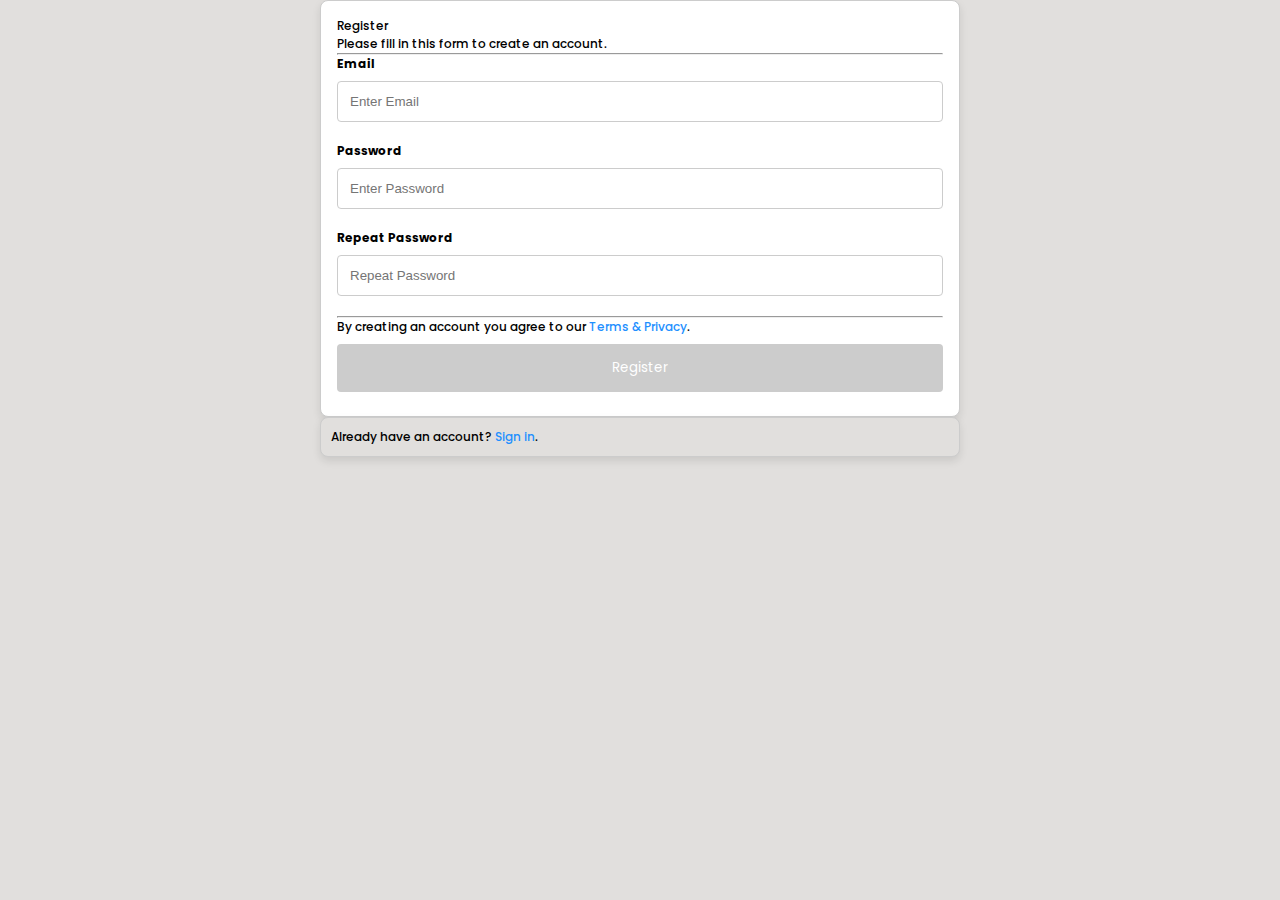
<file: Project 3/form.html>
<!DOCTYPE html>
<html lang="en">
<head>
    <meta charset="UTF-8" />
    <meta name="viewport" content="width=device-width, initial-scale=1.0" />
    <link rel="stylesheet" href="styles.css" />
    <style>
        body {
            background-color:#e1dfdd;
        }
    </style>
</head>
<body> 
    <form id="registrationForm">
        <div class="container">
            <h1>Register</h1>
            <p>Please fill in this form to create an account.</p>
            <hr>

            <label for="email"><b>Email</b></label>
            <input type="text" placeholder="Enter Email" name="email" id="email" required>

            <label for="psw"><b>Password</b></label>
            <input type="password" placeholder="Enter Password" name="psw" id="psw" required>

            <label for="psw-repeat"><b>Repeat Password</b></label>
            <input type="password" placeholder="Repeat Password" name="psw-repeat" id="psw-repeat" required>
            <hr>

            <p>By creating an account you agree to our <a href="#">Terms & Privacy</a>.</p>
            <button type="submit" class="registerbtn" id="registerBtn">Register</button>
        </div>

        <div class="container signin">
            <p>Already have an account? <a href="#">Sign in</a>.</p>
        </div>
    </form>

    <script>
        // Add an event listener to the "register" button
        document.getElementById('registerBtn').addEventListener('click', function(event) {
            event.preventDefault(); // Prevent the form from submitting or leading anywhere
            alert('You have successfully registered!'); // Display the alert message
        });
    </script>
</body>
</html>
</file>
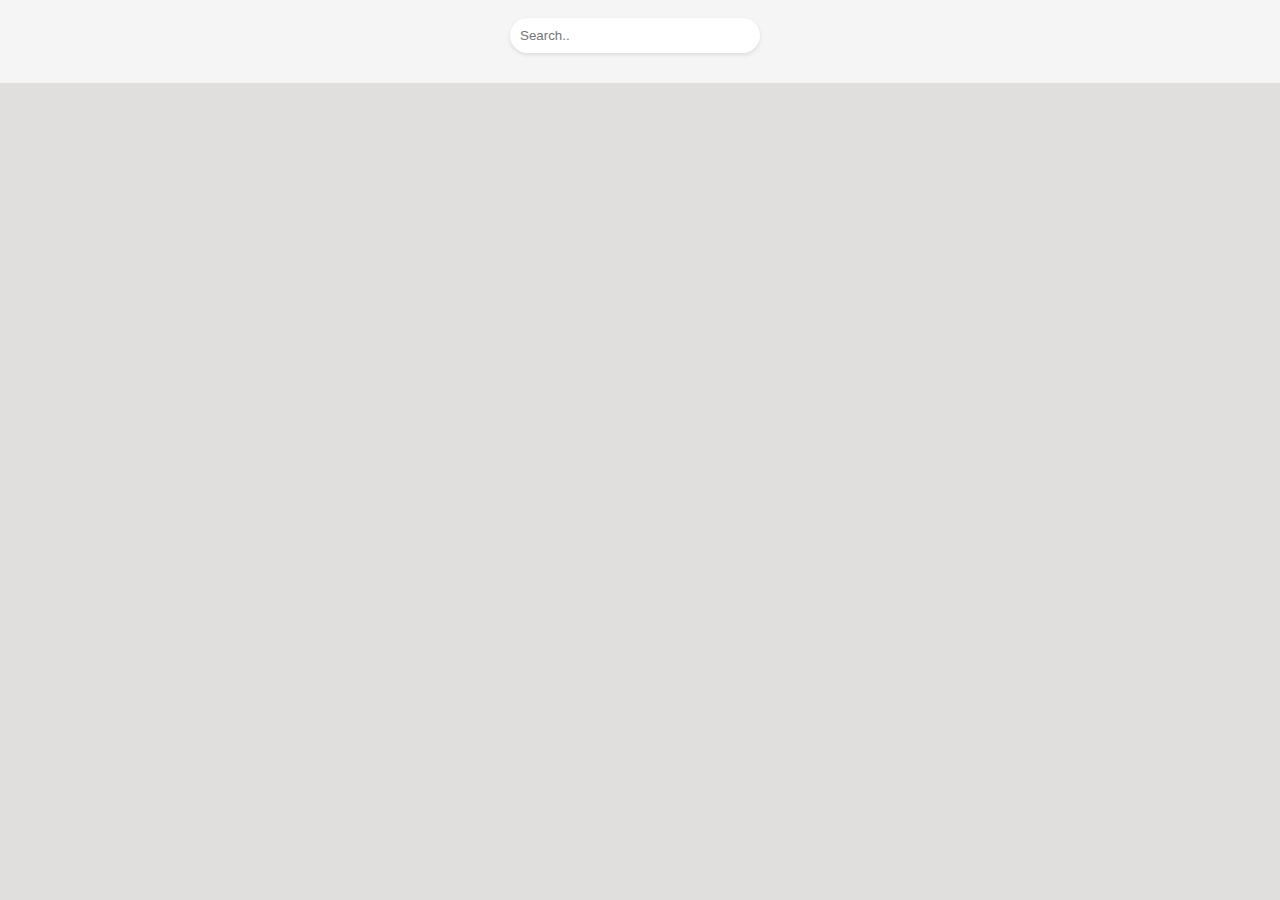
<file: Project 3/search.html>
<!DOCTYPE html>
<html lang="en">
  <head>
    <meta charset="UTF-8" />
    <meta name="viewport" content="width=device-width, initial-scale=1.0" />
	<link rel="stylesheet" href="styles.css" />
  </head>
  <body style="background-color:#e1dfdd;">
<div class="topnav">
  <input type="text" placeholder="Search..">
  
</div>


  </body>
</html>
</file>
<file: Project 3/styles.css>
@import url('https://fonts.googleapis.com/css2?family=EB+Garamond:wght@400;500;600;700&family=Poppins:wght@400;500;600;700&display=swap');


:root {
  --text-dark: #000000;
  --text-light: #727274;
  --extra-light: #f3f4f6;
  --white: #ffffff;
  --max-width: 1200px;
  --header-font: "EB Garamond", serif;
  --font-size: 2rem;
}

* {
  padding: 0;
  margin: 0;
  box-sizing: border-box;
}

.section__container {
  max-width: var(--max-width);
  margin: auto;
  padding: 8.2rem 1rem;
}

.btn {
    max-width: auto;
    padding: 0.75rem 2.5rem;
    outline: none;
    border: none;
    font-size: 1.2rem;
    font-weight: 500;
    font-family: Poppins;
    white-space: nowrap;
    color: var(--white);
    background-color: var(--text-dark);
    border-radius: 2rem;
    transition: 0.2s;
    cursor: pointer;
}

.btn:hover {
  color: white;
  background-color: #581b7b;
}

img {
  display: flex;
  width: 105%;
}

a {
  text-decoration: none;
  transition: 0.1s;
}

html,
body {
  scroll-behavior: smooth;
  transition-delay: 0.3s;
}

.body {
  font-family: "Poppins", sans-serif;
  font: 800 16px poppins;
}

nav {
  position: fixed;
  isolation: isolate;
  width: 100%;
  max-width: 2000px;
  box-sizing: border-box;
  max-height:500px;
  height: 100px;
  margin-inline: 0px;
  margin-top: -5px; 
  z-index: 10;
  background-color: #e1dfdd;
}

.nav__header {
  padding: 1rem;
  width: 100%;
  display: flex;
  align-items: start;
  justify-content: space-between;
}
    .nav__logo img {
        max-width: 150px;
        margin-left: 200px;
    }

.logo-dark {
  display: none;
}

.nav__menu__btn {
  font-size: 1.5rem;
  color: #581b7b;
  cursor: pointer;
}

.nav__links {
  position: absolute;
  top: 65px;
  left: 0;
  width: 100%;
  padding: 2rem;
  list-style: none;
  display: flex;
  align-items: center;
  justify-content: center;
  flex-direction: column;
  gap: 2rem;
  background-color: #581b7b;
  transition: 0.5s;
  z-index: -1;
  transform: translateY(-100%);
}

.nav__links.open {
  transform: translateY(0);
}

.nav__links a {
  font-weight: 500;
  white-space: nowrap;
  color: var(--white);
  transition: 0.3s;
}

.nav__links .btn {
  padding-inline: 1.5rem;
  color: var(--text-dark);
  background-color: var(--white);
  border-radius: 5px;
}


.header__container {
  display: grid;
  gap: 20rem;
  margin-top: 90px;
}

.header__image {
  position: relative;
  isolation: isolate;
  overflow: visible;
  left: 20%
}

.header__image img {
  max-width: 800px;
  margin-inline: auto;
}

img.header-bg3 {
  position: absolute;
  right: 0;
  top: 40%;
  left: 20%;
  transform: translateY(-55%);
  max-width: 800px;
  opacity: 2;
  z-index: -1;
}
img.header-bg2 {
  position: absolute;
  right: 50%;
  top: 20%;
  transform: translateY(-50%);
  max-width: 800px;
  opacity: 2;
  z-index: -1;
  transform: rotate(-20deg);
}
img.header-bg {
  position: absolute;
  right: 40%;
  top: -5%;
  transform: translateY(-50%);
  max-width: 900px;
  opacity: 2;
  z-index: -5;
  transform: rotate(-20deg);
}

.header__image__content {
  text-align: left;
}

.header__content {
  text-align: left;
  margin-top: 0px;
}

.header__content h1 {
  margin-bottom: 2rem; 
  font-size: 3.5rem; 
  font-weight: 800; 
  font-family: var(--header-font);
  color: var(--text-dark);
  line-height: 1.2; 
  text-align: left;
}

.header__content h5 {
  font-size: 16px;
  color: var(--text-light);
  margin-bottom: -10px; 
  font-weight: 500; 
  text-align: left;
}

.header__content h4 {
    margin-top: 60px;
  margin-bottom: 10px; 
  font-size: 22px; 
  font-weight: 600; 
  font-family: Poppins;
  color: #3a3a3a;
  line-height: 1.2; 
  text-align: left;
}
.product {
  overflow: hidden;
  margin-top: -100px;
  background-image: radial-gradient(rgba(0, 0, 0, 6), rgba(0, 0, 0, 1));
}

.product__grid {
  margin-bottom: 150px;
  display: grid;
  gap: 20rem;
  margin-top: 120px;
}

.product__image img {
  max-width: 1000px;
  width:800px;
  margin-inline: -90px;
  transform:none;
  margin-left:-300px;
  margin-top: -55px;
}
.product__container {
	 display: grid;
     gap: 2rem;
}
	

.product__content {
  height: 100%;
  display: flex;
  justify-content: space-evenly;
  gap: 2rem;
  flex-direction: column;
  margin-left:-70px;
  margin-bottom:90px;
}

.product__card {
  text-align: center;
}

.product__card h4 {
  margin-bottom: 10px;
  font-size: 36px;
  font-weight: 600;
  font-family: var(--header-font);
  color: var(--white);
}

.product__card p {
  margin-bottom: 1rem;
  font-weight: 400;
  color: var(--text-light);
  font-family: Poppins;
  font-size: 14px;
}
.product__card h6 {
  margin-bottom: 20px;
  margin-top: 10px;
  font-weight: 500;
  color: white;
  font-family: Poppins;
  font-size: 24px;
  column-gap: 30px;
}
.product__card a {
  font-weight: 200;
  color: var(--text-light);
}

.product__card a:hover {
  color: var(--white);
}
.size-option {
  background-color: transparent; /* Default background */
  color: #fff;
  border-radius: 10px;
  border: 1px solid white;
  width: 4rem;
  height: 3rem;
  display: flex;
  align-items: center;
  justify-content: center;
  cursor: pointer; /* Change cursor to pointer */
  transition: background-color 0.3s; /* Smooth transition */
}

.size-option.selected {
  background-color: white; /* Change background for selected */
  color: black; /* Change text color for contrast */
}

.product__colors {
  margin-bottom: 10px;
  margin-top: -90px;
  display: flex;
  align-items: center;
  justify-content: center;
  gap: 20px;
}

.product__colors > div {
  width: 30px;
  aspect-ratio: 1;
  display: flex;
  align-items: center;
  justify-content: center;
  font-size: 1.5rem;
  font-weight: 600;
  color: #e1dfdd;
  border-radius: 100%;
  cursor: pointer;
}

.product__colors > div:nth-child(1) {
  background-color: #3a3a3a;
}

.product__colors > div:nth-child(2) {
  background-color: #efefef;
}

.product__colors > div:nth-child(3) {
  background-color: #da372b;
}

.product__colors > div:nth-child(4) {
  background-color: #2d6890;
}

.product__colors > div:nth-child(5) {
  background-color: #754e27;
}

.product__btn {
  text-align: center;
 
}

.product__btn .btn {
  color: var(--text-dark);
  background-color: var(--white);
}

	

.product__btn .btn:hover {
  background-color: #581b7b;
}

.store__container h2 {
  margin-bottom: 0.5rem;
  margin-top: -30px;
  font-size: 30px;
  font-weight: 700;
  font-family: "EB Garamond";
  color: #581b7b;
  text-align: center;
}

.store__container p {
  margin-bottom: 4rem;
  font-weight: 500;
  font-family: Poppins;
  font-size: 16px;
  color: #3a3a3a;
  text-align: center;
}

.swiper {
  width: 100%;
  padding-bottom: 150px;
  margin-bottom: -20px;
}

.swiper-slide {
  max-width: 400px;
  font-display: auto;
  --header-font: "Poppins";
  margin-top: -10px;
  font-weight: 200;
}

.store__card h4 {
  margin-bottom: 10px;
  font-size: 22px;
  font-weight: 600;
  font-family: var(--header-font);
  color: var(--text-dark);
  text-align: center;
}

.store__card img {
  max-width: 400px;
  margin-inline: auto;
  margin-top: 20px;
  margin-bottom: -30px;
  align-items: center;
  align-content:center;
}

.store__card h3 {
  font-size: 24px;
  font-weight: 600;
  font-family: var(--header-font);
  color: #581b7b;
  text-align: center;
  margin-top: 60px;
  margin-bottom:-80px;
}

.swiper-pagination-bullet-active {
    background-color: var(--text-dark);
    align-content: center;
    background: #581b7b;
}

.footer {
    background-color: var(--text-dark);
    max-inline-size: 2000px;
    background: #ccc;
}

.footer__container img {
  margin-bottom: 2rem;
  max-width: 400px;
  margin-inline: auto;
  max-height: 900px;
}

.footer__socials {
  list-style: none;
  display: flex;
  align-items: center;
  justify-content: center;
  gap: 20px;
}

.footer__socials a {
  padding: 2px 7px;
  font-size: 1.5rem;
  color: var(--text-dark);
  background-color: var(--white);
  border-radius: 100%;
  align-content: center;
}

.footer__socials a:hover {
  color: var(--white);
  background-color: var(--text-light);
}

.footer__bar {
  padding: 2rem;
  font: 300 12px poppins;
  color: var(--text-light);
  text-align: center;
    margin-top: -170px;
    margin-left: 170px;
    margin-right: 170px;
}


 @media (width > 900px) {
  nav {
    position: static;
    padding-block: 2rem 0;
    padding-inline: 1rem;
    display: flex;
    align-items: center;
    justify-content: space-between;
    gap: 2rem;
  }

  .nav__header {
    padding: 0;
    background-color: transparent;
  }

  .nav__logo img {
    max-width: 200px;
  }

  .logo-white {
    display: none;
  }

  .logo-dark {
    display: flex;
  }

  .nav__menu__btn {
    display: none;
  }

  .nav__links {
    position: static;
    padding: 0;
    flex-direction: row;
    justify-content: flex-end;
    gap: 2rem;
    background-color: transparent;
    transform: none;
  }

  .nav__links a {
    color: var(--text-dark);
  }

  .nav__links a:hover {
    color: var(--text-light);
  }

  .nav__links .btn {
    color: var(--white);
    background-color: var(--text-dark);
  }

  .header__container {
    grid-template-columns: repeat(2, 1fr);
    align-items: center;
  }

  .header__image {
    grid-area: 1/2/1/4;
    margin-right: 5px;
    margin-left: 5px;
    inline-size: 500px;
  }

  .header__image img {
    margin-inline-start:auto;
    margin-top: auto;
    align-items: self-end;
  }

  .header__image__content {
    position: absolute;
    right: 0px;
    top: auto;
    bottom: auto;
  }

  .header__content {
    text-align: left;
  }

  .header__content h1 {
    font-size: 52px;
    line-height: 5px;
    color: #581b7b;
  }

  .product__grid {
    grid-template-columns: repeat(2, 1fr);
    align-items: center;
  }

  .product__card {
    text-align: left;
  }

  .product__colors {
    justify-content: flex-start;
  }
}
/* Styles for the container */
.container {
  padding: 16px;
  background-color: white;
  width: 50%;
  margin: 0 auto;
  border: 1px solid #ccc;
  border-radius: 8px;
  box-shadow: 0 4px 8px rgba(0, 0, 0, 0.1);
}
/* Heading */
html,
h1 {
    font-family: "EB Garamond";
    --header-font: "EB Garamond";
}

/* Body */
html,
h1 {
    font-family: "Poppins", serif;
    font: 500 12px poppins;
}

/* Style the input fields */
input[type=text], input[type=password] {
  width: 100%;
  padding: 12px;
  margin: 8px 0 20px 0;
  display: inline-block;
  border: 1px solid #ccc;
  border-radius: 4px;
  box-sizing: border-box;
}

/* Button styling */
button.registerbtn {
  background-color: #ccc;
  color: white;
  padding: 14px 20px;
  margin: 8px 0;
  border: none;
  cursor: pointer;
  width: 100%;
  border-radius: 4px;
  font-family: Poppins;
}

button.registerbtn:hover {
  background-color: #581b7b;
}

/* Style the "Terms & Privacy" and "Sign in" links */
a {
  color: dodgerblue;
}

/* Style the message and the bottom section */
.container.signin {
  background-color:#e1dfdd;
  text-align: left;
  padding: 10px;
  font: 500 12px "poppins";
}

/* Make the form responsive */
@media (max-width: 900px) {
  .container {
    width: 90%;
  }
}
p {
	text-align: left;
}
h5 {
	text-align: left;
    font: 500 14px "poppins";
}
h6 {
	 margin-bottom: 1rem;
  font-weight: 1000;
  color: var(--white);
  font-family: Poppins;
  font-size: 1rem;
}
.topnav {
  display: flex;
  justify-content: center;
  align-items: center;
  background-color: #f5f5f5;
  padding: 10px;
}

.topnav input[type="text"] {
  padding: 10px;
  border: none;
  border-radius: 20px;
  background-color: #fff;
  box-shadow: 0px 2px 4px rgba(0, 0, 0, 0.1);
  width: 250px;
  margin-right: 10px;
}

.topnav input[type="text"]:focus {
  outline: none;
  box-shadow: 0px 2px 4px rgba(0, 0, 0, 0.2);
}
</file>
